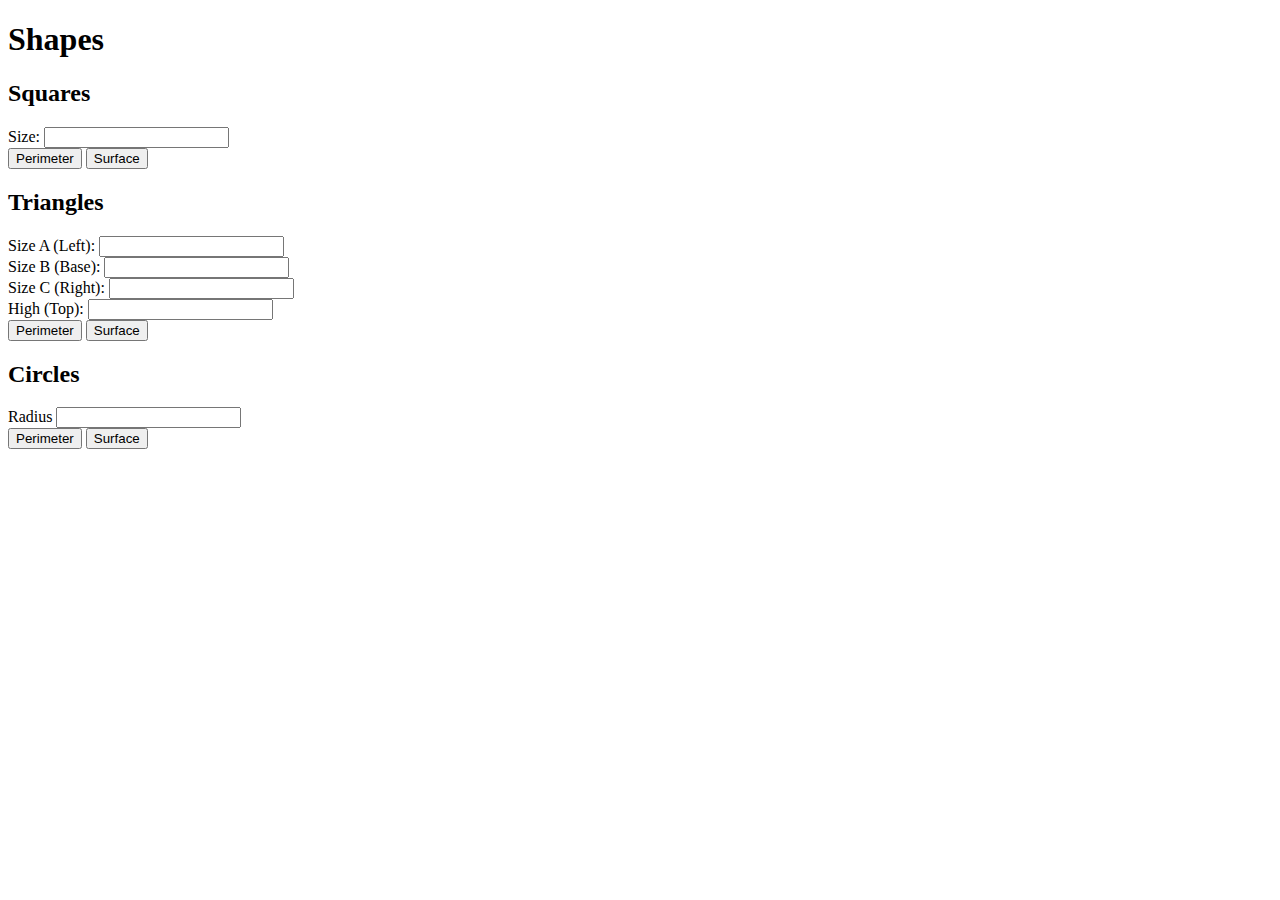
<file: index.html>
<!DOCTYPE html>
<html>
  <head>
    <meta charset="utf-8">
    <meta http-equiv="X-UA-Compatible" content="IE=edge">
    <title>Shapes</title>
    <meta name="description" content="">
    <meta name="viewport" content="width=device-width, initial-scale=1">
    <link rel="stylesheet" href="index.css">
  </head>
  <body>
    <header>
      <h1>Shapes</h1>
    </header>
    <section>
      <h2>Squares</h2>
      <section id="square-input">
        <div>
          <label for="squareSide">Size:</label>
          <input id="squareSide" type="number" name="squareSide">
        </div>
      </section>
      <button type="button" onclick="squarePerimeter()">Perimeter</button>
      <button type="button" onclick="squareSurface()">Surface</button>
      <section id="results">
        <p id="SquarePerimeter"></p>
        <p id="SquareSurface"></p>
      </section>
    </section>

    <section>
      <h2>Triangles</h2>
      <section id="triangle-input">
        <div>
          <label for="trianlgeSizea">Size A (Left):</label>
          <input id="a" type="number" name="trianlgeSizea">
        </div>
        <div>
          <label for="trianlgeSizeB">Size B (Base):</label>
          <input id="b" type="number" name="trianlgeSizeb">
        </div>
        <div>
          <label for="trianlgeSizec">Size C (Right):</label>
          <input id="c" type="number" name="trianlgeSizec">
        </div>
        <div>
          <label for="high">High (Top):</label>
          <input id="h" type="number" name="high">
        </div>
      </section>
      <button type="button" onclick="trianglePerimeter()">Perimeter</button>
      <button type="button" onclick="triangleSurface()">Surface</button>
      <section id="results">
        <p id="TrianglePerimeter"></p>
        <p id="TriangleSurface"></p>
      </section>
    </section>
    
    <section>
      <h2>Circles</h2>
      <section id="circle-input">
        <div>
          <label for="radius">Radius</label>
          <input id="r" type="number" name="radius">
        </div>
      <button type="button" onclick="circlePerimeter()">Perimeter</button>
      <button type="button" onclick="circleSurface()">Surface</button>
      <section id="results">
        <p id="circlePerimeter"></p>
        <p id="circleSurface"></p>
      </section>
    </section>

    <script type="text/javascript" src="index.js"></script>
  </body>
</html>
</file>
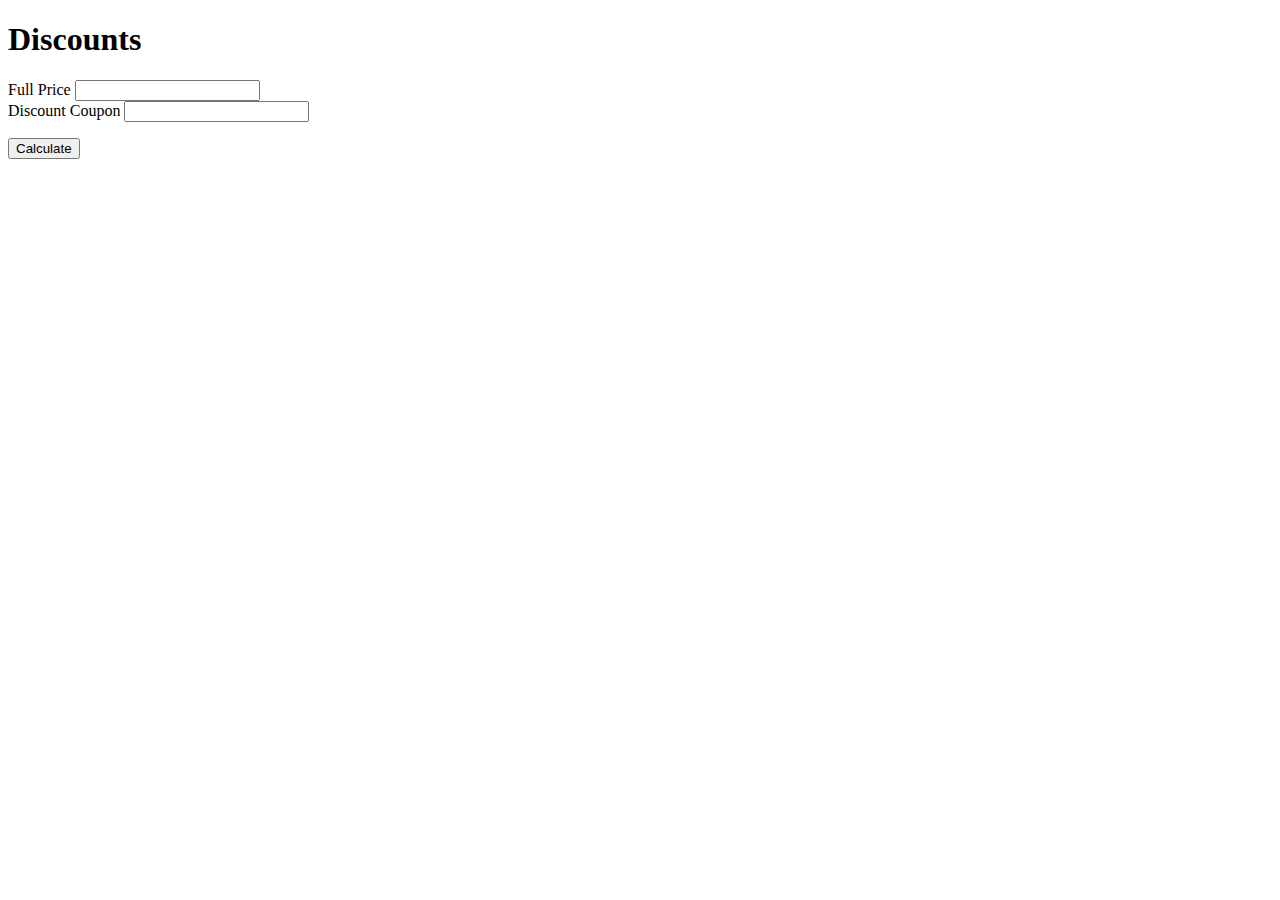
<file: descuentos.html>
<!DOCTYPE html>
<html>
<head>
  <meta charset="utf-8">
  <meta http-equiv="X-UA-Compatible" content="IE=edge">
  <title>Discounts</title>
  <meta name="description" content="">
  <meta name="viewport" content="width=device-width, initial-scale=1">
  <link rel="stylesheet" href="">
</head>
<body>
  <header>
    <h1>Discounts</h1>
  </header>

  <section>
    <div>
      <label for="fullPrice">Full Price</label>
      <input id="fullPrice" type="number" name="fullPrice">
    </div>
    <div>
      <label for="discountCoupon">Discount Coupon</label>
      <input id="discountCoupon" type="text" name="discountCoupon">
    </div>
    </div id="results">
      <p id="showResult"></p>
    </div>
    <button type="button" onclick="calculateDiscount();">Calculate</button>
  </section>
  <script src="discounts.js" async defer></script>
</body>
</html>
</file>
<file: index.css>
canvas{
    padding: 0px;
}
</file>
